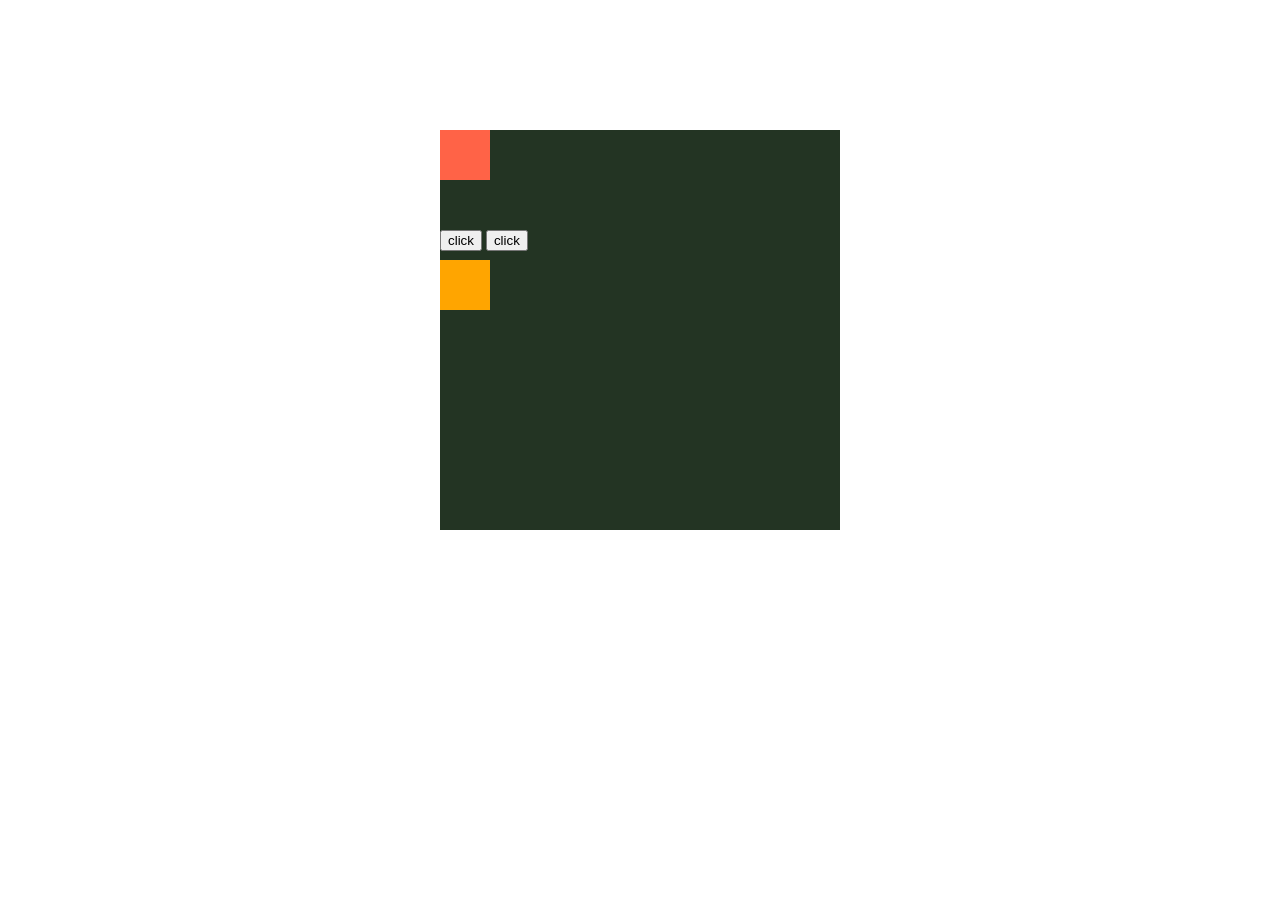
<file: javascript/Week 1/index.html>
<!DOCTYPE html>
<html>
<head>
    <link rel="stylesheet" type="text/css" href="styles.css">
    <script type="text/javascript" src="js/script.js"></script>
	<title>CC Lab JS Homework</title>
</head>
<body>
    <div class="container">
    <div id="square"></div>
    <div id="square1"></div>
    <input type="button" value="click" onclick="moveRight();">
    <input type="button" value="click" onclick="moveDown();">
    </div>

    <!-- <div id="crab"></div> -->


</body>
</html>
</file>
<file: javascript/Week 1/styles.css>
.container{
	width: 400px;
	height: 400px;
	position: relative;
	background: #233423;
	margin:auto;
	margin-top: 130px;
}

#square {
	width: 50px;
	height:50px;
	position: relative;
	background:tomato;
}

#square1 {
	width: 50px;
	height:50px;
	position: relative;
	background:orange;
}

/*.c{
	background-image: url('image/crab.png');
	position: absolute;
	left: 30px;
	top: 30px;
	width: 200px;
	height: 193px;
}*/
</file>
